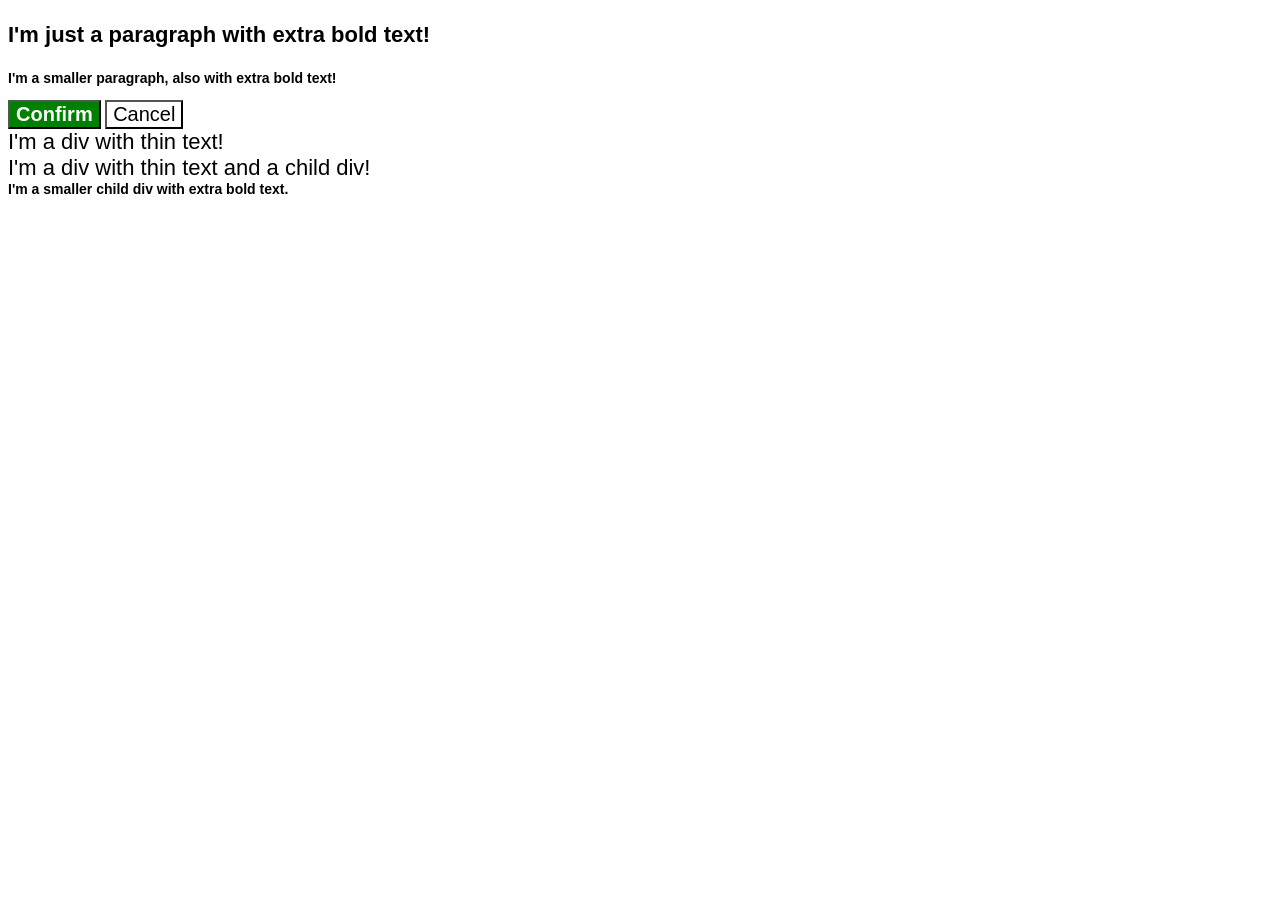
<file: foundations/cascade/01-cascade-fix/index.html>
<!DOCTYPE html>
<html lang="en">
  <head>
    <meta charset="UTF-8">
    <meta http-equiv="X-UA-Compatible" content="IE=edge">
    <meta name="viewport" content="width=device-width, initial-scale=1.0">
    <title>Fix the Cascade</title>
    <link rel="stylesheet" href="style.css">
  </head>
  <body>
    <p class="para big-para">I'm just a paragraph with extra bold text!</p>
    <p class="para small-para">I'm a smaller paragraph, also with extra bold text!</p>

    <button id="confirm-button" class="button confirm">Confirm</button>
    <button id="cancel-button" class="button cancel">Cancel</button>

    <div class="text">I'm a div with thin text!</div>
    <div class="text">I'm a div with thin text and a child div!
      <div class="text child">I'm a smaller child div with extra bold text.</div>
    </div>
  </body>
</html>
</file>
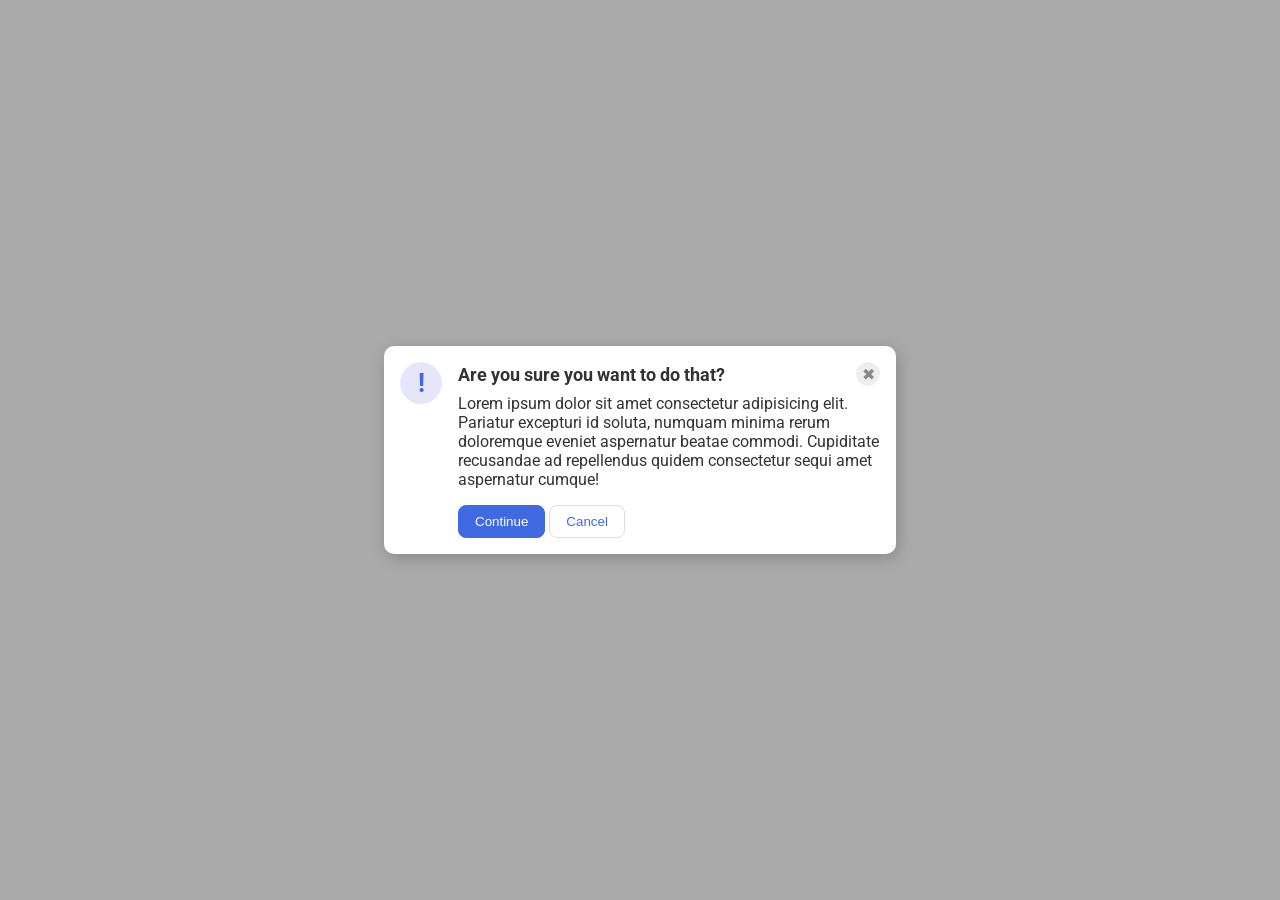
<file: foundations/flex/05-flex-modal/index.html>
<!DOCTYPE html>
<html lang="en">
  <head>
    <meta charset="UTF-8">
    <meta http-equiv="X-UA-Compatible" content="IE=edge">
    <meta name="viewport" content="width=device-width, initial-scale=1.0">
    <link rel="stylesheet" href="style.css">
    <title>Modal</title>
  </head>
  <body>
    <div class="modal">
      <div class="icon">!</div>
      <div class="right">
        <div class="top">
          <div class="header">Are you sure you want to do that?</div>
          <button class="close-button">✖</button>
        </div>
        <div class="text">Lorem ipsum dolor sit amet consectetur adipisicing elit. Pariatur excepturi id soluta, numquam minima rerum doloremque eveniet aspernatur beatae commodi. Cupiditate recusandae ad repellendus quidem consectetur sequi amet aspernatur cumque!</div>
        <div class="clicks">
          <button class="continue">Continue</button>
          <button class="cancel">Cancel</button>
        </div>
      </div>
    </div>
  </body>
</html>
</file>
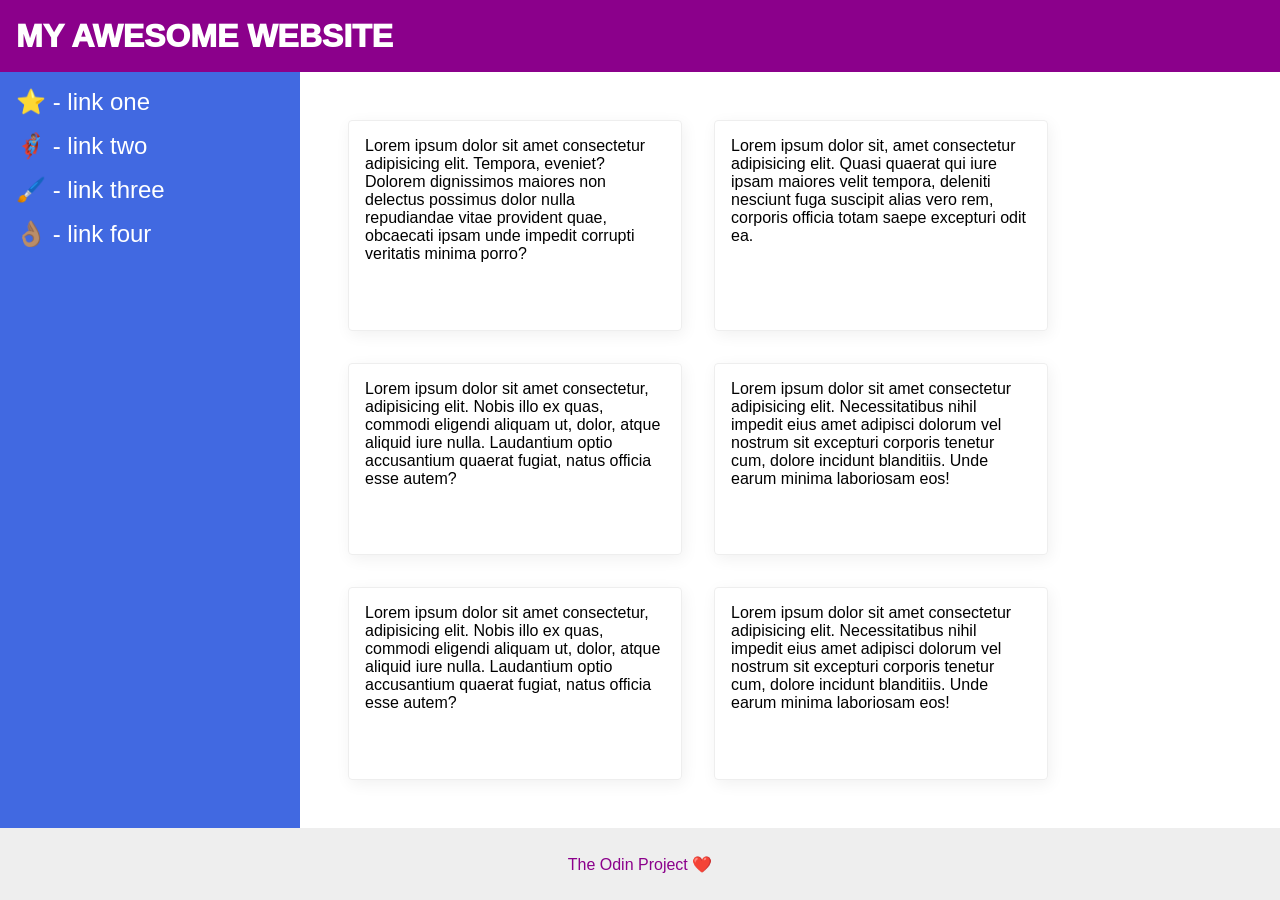
<file: foundations/flex/07-flex-layout-2/index.html>
<!DOCTYPE html>
<html lang="en">
  <head>
    <meta charset="UTF-8">
    <meta http-equiv="X-UA-Compatible" content="IE=edge">
    <meta name="viewport" content="width=device-width, initial-scale=1.0">
    <title>The Holy Grail</title>
    <link rel="stylesheet" href="style.css">
  </head>
  <body>
    <div class="header">
      MY AWESOME WEBSITE
    </div>
    <div class="mid">
      <div class="sidebar">
        <ul>
          <li><a href="#">⭐ - link one</a></li>
          <li><a href="#">🦸🏽‍♂️ - link two</a></li>
          <li><a href="#">🖌️ - link three</a></li>
          <li><a href="#">👌🏽 - link four</a></li>
        </ul>
      </div>

      <div class="card_wrapper">
        <div class="card">Lorem ipsum dolor sit amet consectetur adipisicing elit. Tempora, eveniet? Dolorem dignissimos maiores non delectus possimus dolor nulla repudiandae vitae provident quae, obcaecati ipsam unde impedit corrupti veritatis minima porro?</div>
        <div class="card">Lorem ipsum dolor sit, amet consectetur adipisicing elit. Quasi quaerat qui iure ipsam maiores velit tempora, deleniti nesciunt fuga suscipit alias vero rem, corporis officia totam saepe excepturi odit ea.</div>
        <div class="card">Lorem ipsum dolor sit amet consectetur, adipisicing elit. Nobis illo ex quas, commodi eligendi aliquam ut, dolor, atque aliquid iure nulla. Laudantium optio accusantium quaerat fugiat, natus officia esse autem?</div>
        <div class="card">Lorem ipsum dolor sit amet consectetur adipisicing elit. Necessitatibus nihil impedit eius amet adipisci dolorum vel nostrum sit excepturi corporis tenetur cum, dolore incidunt blanditiis. Unde earum minima laboriosam eos!</div>
        <div class="card">Lorem ipsum dolor sit amet consectetur, adipisicing elit. Nobis illo ex quas, commodi eligendi aliquam ut, dolor, atque aliquid iure nulla. Laudantium optio accusantium quaerat fugiat, natus officia esse autem?</div>
        <div class="card">Lorem ipsum dolor sit amet consectetur adipisicing elit. Necessitatibus nihil impedit eius amet adipisci dolorum vel nostrum sit excepturi corporis tenetur cum, dolore incidunt blanditiis. Unde earum minima laboriosam eos!</div>
      </div>
    </div>
    <div class="footer">
      The Odin Project ❤️
    </div>
  </body>
</html>
</file>
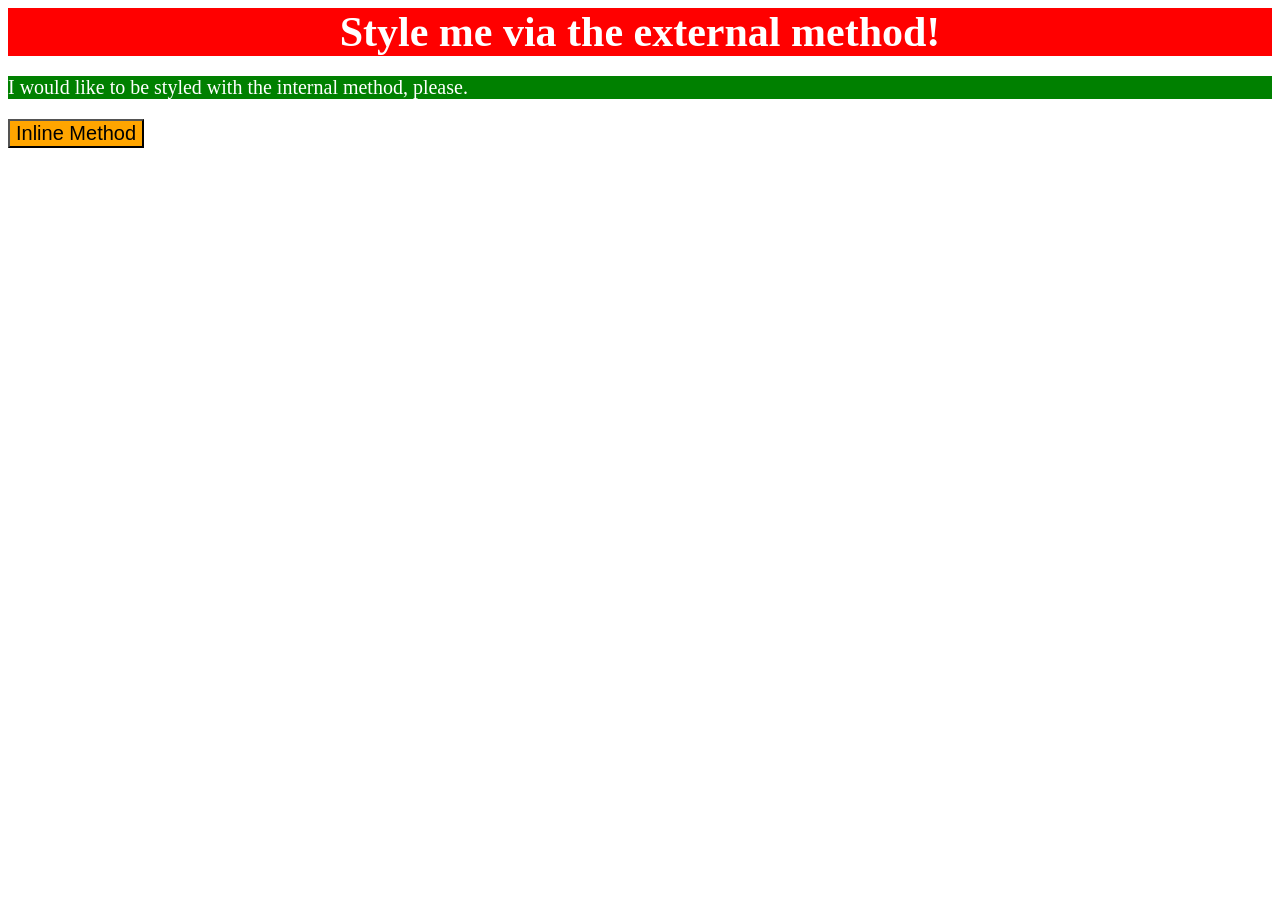
<file: foundations/intro-to-css/01-css-methods/index.html>
<!DOCTYPE html>
<html lang="en">
  <head>
    <meta charset="UTF-8">
    <meta http-equiv="X-UA-Compatible" content="IE=edge">
    <meta name="viewport" content="width=device-width, initial-scale=1.0">
    <link rel="stylesheet" href="styles.css">
    <title>Methods for Adding CSS</title>
    <style>
      body p{
        background-color: green;
        color: white;
        font-size: 20px;
      }
    </style>
  </head>
  <body>
    <div>Style me via the external method!</div>
    <p>I would like to be styled with the internal method, please.</p>
    <button style="background-color: orange; font-size: 20px;">Inline Method</button>
  </body>
</html>
</file>
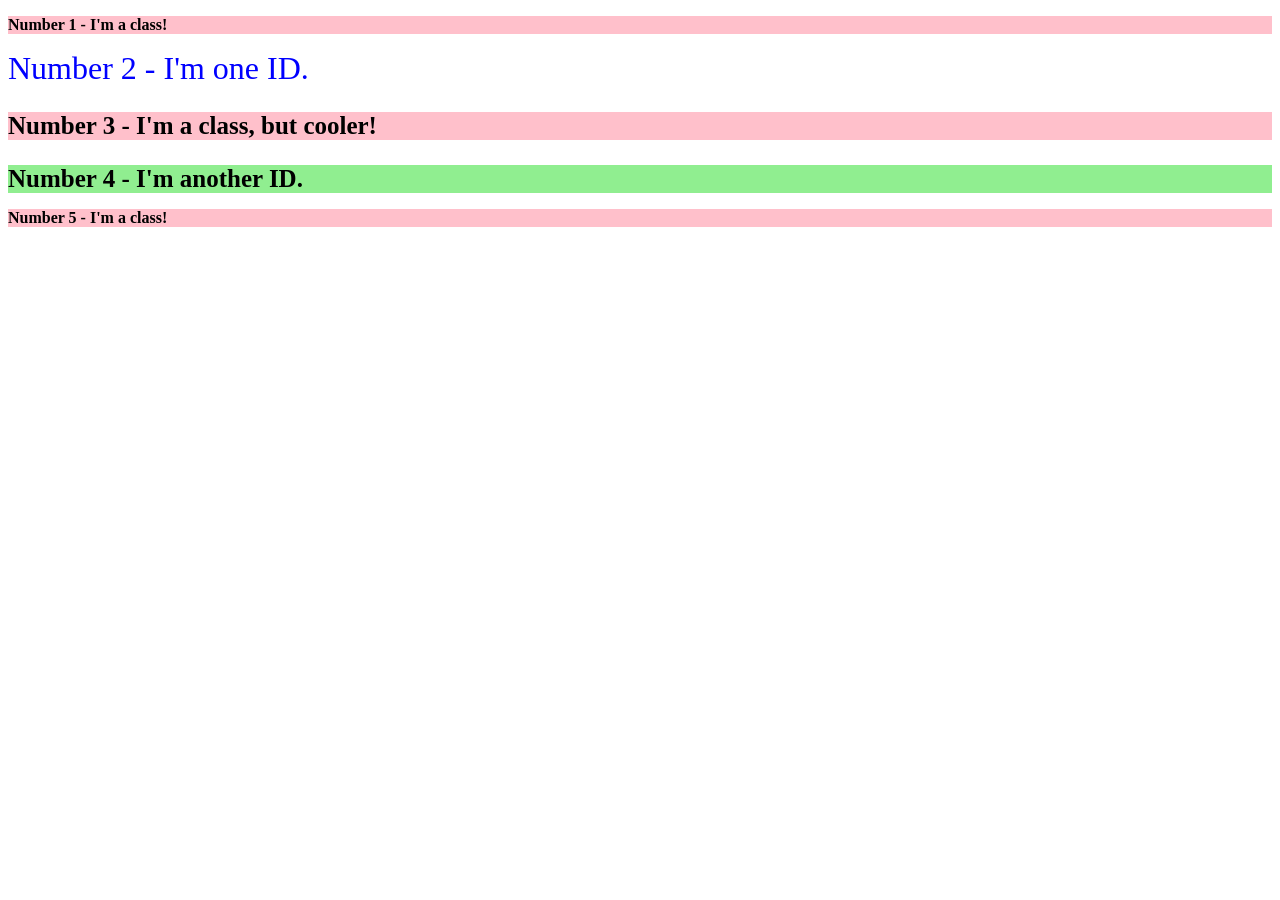
<file: foundations/intro-to-css/02-class-id-selectors/index.html>
<!DOCTYPE html>
<html lang="en">
  <head>
    <meta charset="UTF-8">
    <meta http-equiv="X-UA-Compatible" content="IE=edge">
    <meta name="viewport" content="width=device-width, initial-scale=1.0">
    <title>Class and ID Selectors</title>
    <link rel="stylesheet" href="style.css">
  </head>
  <body>
    <p class="brown">Number 1 - I'm a class!</p>
    <div id="nobg">Number 2 - I'm one ID.</div>
    <p class="brown cooler">Number 3 - I'm a class, but cooler!</p>
    <div id="green">Number 4 - I'm another ID.</div>
    <p class="brown">Number 5 - I'm a class!</p>
  </body>
</html>
</file>
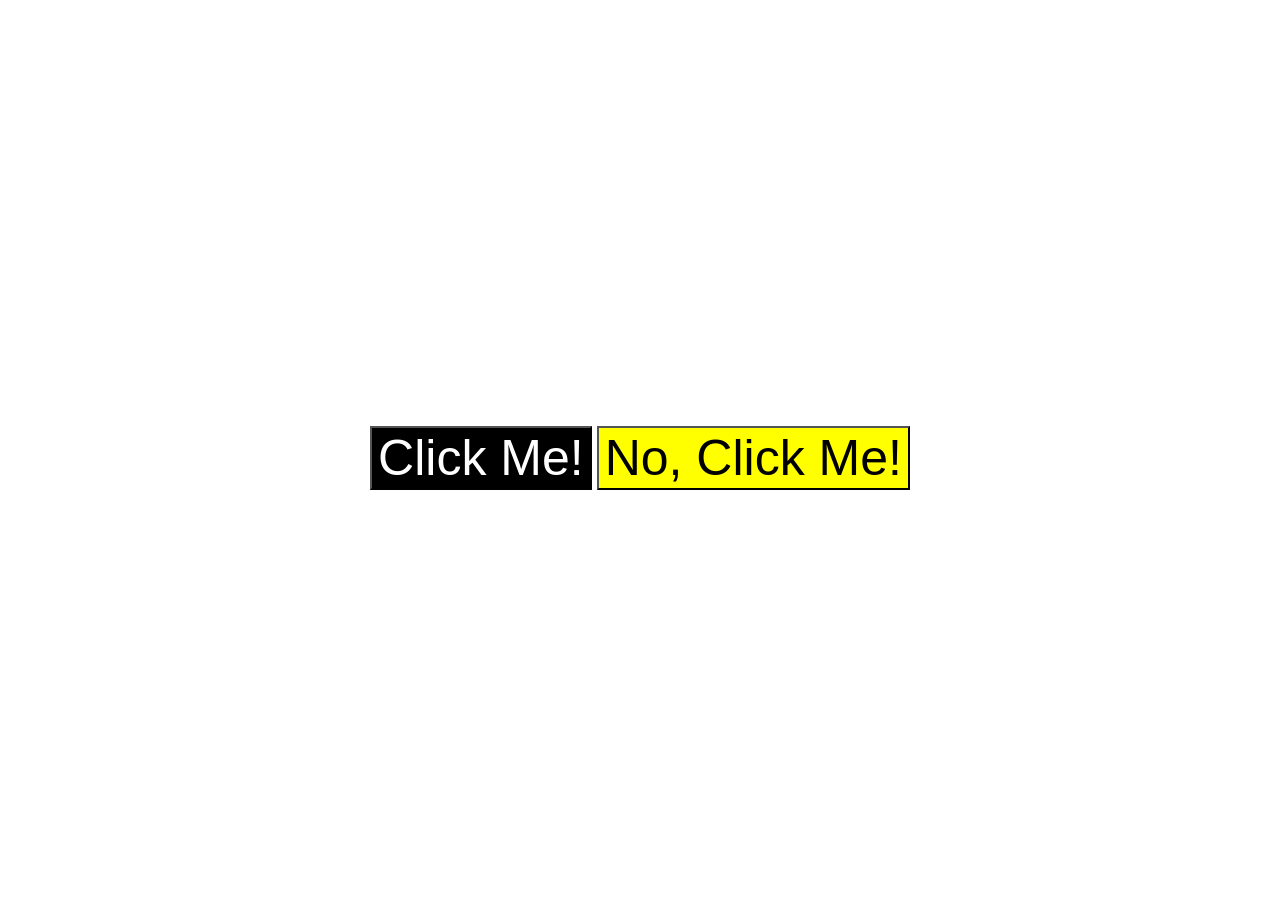
<file: foundations/intro-to-css/03-grouping-selectors/index.html>
<!DOCTYPE html>
<html lang="en">
  <head>
    <meta charset="UTF-8">
    <meta http-equiv="X-UA-Compatible" content="IE=edge">
    <meta name="viewport" content="width=device-width, initial-scale=1.0">
    <title>Grouping Selectors</title>
    <link rel="stylesheet" href="style.css">
  </head>
  <body>
    <button class="black">Click Me!</button>
    <button class="yellow">No, Click Me!</button>
  </body>
</html>
</file>
<file: foundations/cascade/01-cascade-fix/style.css>
body {
  font-family: Arial, Helvetica, sans-serif;
}

.para,
.small-para {
  color: hsl(0, 0%, 0%);
  font-weight: 800;
}


.para {
  font-size: 22px;
}

.small-para {
  font-size: 14px;
  font-weight: 800;
}


.confirm {
  background: green;
  color: white;
  font-weight: bold;
} 

.button {
  background-color: rgb(255, 255, 255);
  color: rgb(0, 0, 0);
  font-size: 20px;
}

.text.child {
  color: rgb(0, 0, 0);
  font-weight: 800;
  font-size: 14px;
}

div.text {
  color: rgb(0, 0, 0);
  font-size: 22px;
  font-weight: 100;
}


#confirm-button {
  background: green;
  color: white;
  font-weight: bold;
}
</file>
<file: foundations/flex/05-flex-modal/style.css>
@import url('https://fonts.googleapis.com/css2?family=Roboto:wght@400;700&display=swap');

html, body {
  height: 100%;
}

body {
  font-family: Roboto, sans-serif;
  margin: 0;
  background: #aaa;
  color: #333;
  /* I'll give you this one for free lol */
  display: flex;
  align-items: center;
  justify-content: center;
}

.modal {
  background: white;
  width: 480px;
  border-radius: 10px;
  box-shadow: 2px 4px 16px rgba(0,0,0,.2);
  padding: 16px;
  display: flex;
  gap: 16px;
}

.icon {
  color: royalblue;
  font-size: 26px;
  font-weight: 700;
  background: lavender;
  width: 42px;
  height: 42px;
  border-radius: 50%;
  display: flex;
  align-items: center;
  justify-content: center;
}

.close-button {
  background: #eee;
  border-radius: 50%;
  color: #888;
  font-weight: 400;
  font-size: 16px;
  height: 24px;
  width: 24px;
  display: flex;
  align-items: center;
  justify-content: center;
  border: 1px solid #eee;
  padding: 0;
}

button {
  cursor: pointer;
  padding: 8px 16px;
  border-radius: 8px;
}

button.continue {
  background: royalblue;
  border: 1px solid royalblue;
  color: white;
}

button.cancel {
  background: white;
  border: 1px solid #ddd;
  color: royalblue;
}

.icon {
  flex-shrink: 0;
}

.top {
  display: flex;
  justify-content: space-between;
  align-items: center;
}

.right {
  display: flex;
  flex-flow: column;
  gap: 8px;
}

.header {
  font-weight: bold;
  font-size: large;
  /* align-self: center; */
}

.text {
  margin-bottom: 8px;
}
</file>
<file: foundations/flex/07-flex-layout-2/style.css>
body {
  font-family: -apple-system, BlinkMacSystemFont, 'Segoe UI', Roboto, Oxygen, Ubuntu, Cantarell, 'Open Sans', 'Helvetica Neue', sans-serif;
  margin: 0;
  min-height: 100vh;
  display: flex;
  flex-flow: column;
}

.header {
  height: 72px;
  background: darkmagenta;
  color: white;
  display: flex;
  align-items: center;
  font-weight: 1000;
  padding:0 16px;
  font-size: 32px;
}

.footer {
  height: 72px;
  background: #eee;
  color: darkmagenta;
  display: flex;
  justify-content: center;
  align-items: center;
}

.sidebar {
  width: 300px;
  background: royalblue;
  box-sizing: border-box;
}

.card {
  border: 1px solid #eee;
  box-shadow: 2px 4px 16px rgba(0,0,0,.06);
  border-radius: 4px;
  width: 300px;
  padding: 16px;
}

.mid {
  flex: 1;
  display: flex;
  justify-content: flex-start;
}

.card_wrapper {
  flex: 1;
  display: flex;
  flex-flow: wrap;
  margin: 48px;
  gap: 32px;
  align-content: stretch;
}

ul {
  list-style: none;
  padding: 0 16px;
}

a {
  text-decoration: none;
  font-size: 24px;
  color: white;
}

.sidebar > ul {
  display: flex;
  flex-flow: column;
  gap: 16px;

}
</file>
<file: foundations/intro-to-css/01-css-methods/styles.css>
body div {
    background-color: red;
    text-align: center;
    font-weight: bold;
    color: white;
    font-size: 42px;
}
</file>
<file: foundations/intro-to-css/02-class-id-selectors/style.css>
/* Add CSS Styling */
.brown{
    background-color: pink;
    font-weight: 550;
}

#nobg {
    color: blue;
    font-size: 32px;
}

.cooler {
    font-size: 25px;
}

#green{
    background-color: lightgreen;
    font-size: 25px;
    font-weight: bolder;
}
</file>
<file: foundations/intro-to-css/03-grouping-selectors/style.css>
/* Add CSS Styling */
body {
    display: flex;
    justify-content: center;
    align-items: center;
    height: 100vh;
    gap: 5px;
}

.black {
    color: white;
    font-size: 50px;
    background-color: black;
}

.yellow {
    color: black;
    font-size: 50px;
    background-color: yellow;
}
</file>
